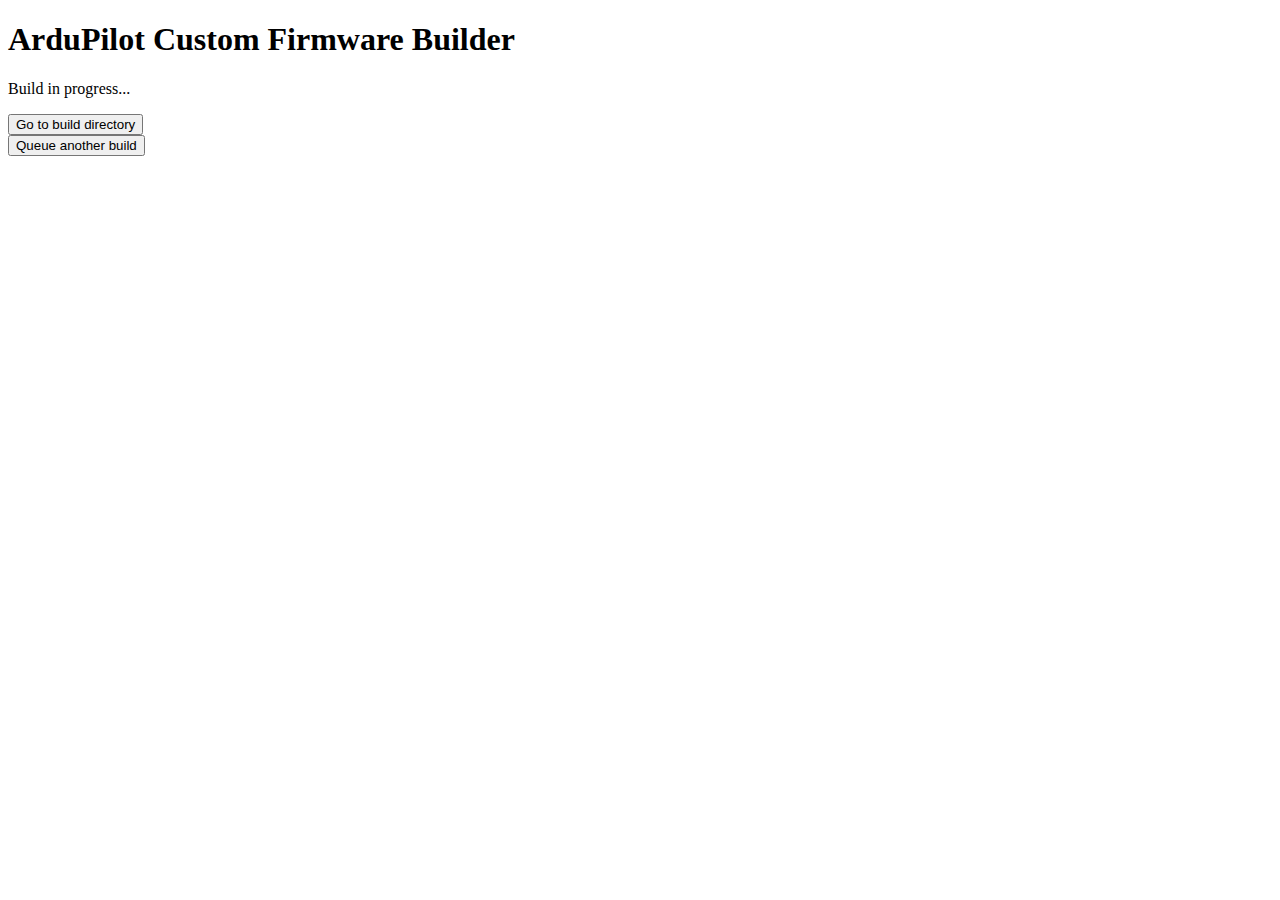
<file: templates/building.html>
<!doctype html>

<body>
    <div id="menu">
        <title>ArduPilot Custom Firmware Builder</title>
        <h1>ArduPilot Custom Firmware Builder</h1>

        <p>Build in progress...</p>
        
        <form action="http://localhost:8080">
            <input type="submit" value="Go to build directory" />
        </form>
        <form action="/home" method="post">
            <input type="submit" value="Queue another build" method="post">
        </form>
    </div>
</body>
<br />
</file>
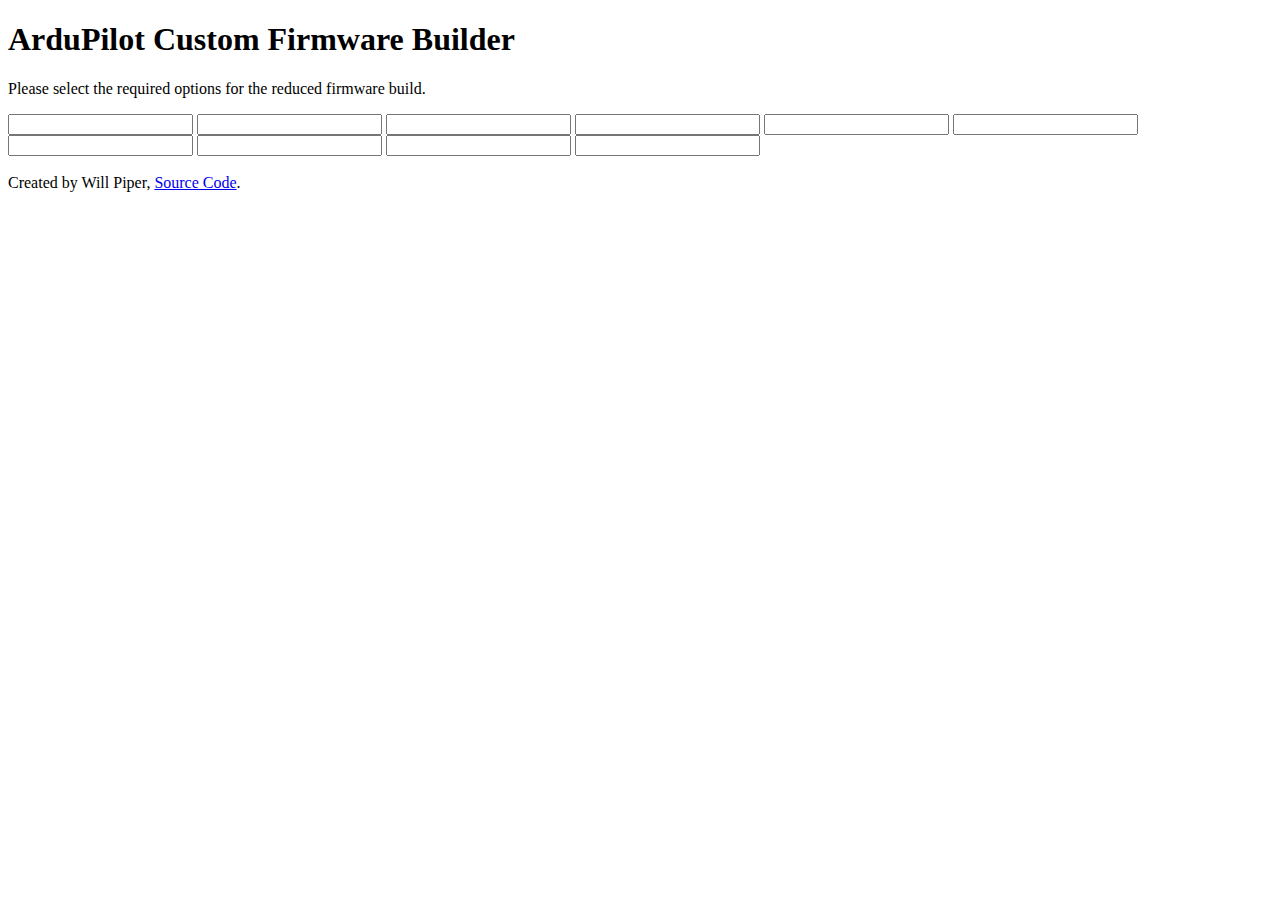
<file: templates/index_curl.html>
<!doctype html>

<body>
    <div id="menu">
        <title>ArduPilot Custom Firmware Builder</title>
        <h1>ArduPilot Custom Firmware Builder</h1>

        <p>Please select the required options for the reduced firmware build.</p>

        <form action="/generate" method="post">
            <input name="vehicle">
            <input name="board">
            <input name="option1">
            <input name="option2">
            <input name="option3">
            <input name="option4">
            <input name="option5">
            <input name="option6">
            <input name="option7">
            <input name="option8">
        </form>
    </div>



    <!-- <div id="menu">
        <title>ArduPilot Custom Firmware Builder</title>
        <h1>ArduPilot Custom Firmware Builder</h1>

        <p>Please select the required options for the reduced firmware build.</p>

        <form action="/generate" method="post">
            <label for="vehicle">Choose a vehicle:</label>
            <select name="vehicle">
                <option value="copter">Copter</option>
                <option value="plane">Plane</option>
                <option value="rover">Rover</option>
                <option value="sub">Sub</option>
            </select>
            <br><br>
            <label for="board">Choose a board:</label>
            <select name="board">
                <option value="BeastF7">BeastF7</option>
                <option value="BeastH7">BeastH7</option>
            </select>
            <br><br>
            <input type="checkbox" name="option1" value="define HAL_NAVEKF2_AVAILABLE 1">
            <input type="hidden" name="option1" value="define HAL_NAVEKF2_AVAILABLE 0"> EKF2
            <br>
            <input type="checkbox" name="option2" value="define HAL_NAVEKF3_AVAILABLE 1">
            <input type="hidden" name="option2" value="define HAL_NAVEKF3_AVAILABLE 0"> EKF3
            <br>
            <input type="checkbox" name="option3" value="define HAL_WITH_DSP 1">
            <input type="hidden" name="option3" value="define HAL_WITH_DSP 0"> HAL_WITH_DSP
            <br>
            <input type="checkbox" name="option4" value="define HAL_SPRAYER_ENABLED 1">
            <input type="hidden" name="option4" value="define HAL_SPRAYER_ENABLED 0"> HAL_SPRAYER_ENABLED
            <br>
            <input type="checkbox" name="option5" value="define HAL_PARACHUTE_ENABLED 1">
            <input type="hidden" name="option5" value="define HAL_PARACHUTE_ENABLED 0"> HAL_PARACHUTE_ENABLED
            <br>
            <input type="checkbox" name="option6" value="define HAL_MOUNT_ENABLED 1">
            <input type="hidden" name="option6" value="define HAL_MOUNT_ENABLED 0"> HAL_MOUNT_ENABLED
            <br>
            <input type="checkbox" name="option7" value="define HAL_HOTT_TELEM_ENABLED 1">
            <input type="hidden" name="option7" value="define HAL_HOTT_TELEM_ENABLED 0"> HAL_HOTT_TELEM_ENABLED
            <br>
            <input type="checkbox" name="option8" value="define HAL_BATTMON_FUEL_ENABLE 1">
            <input type="hidden" name="option8" value="define HAL_BATTMON_FUEL_ENABLE 0"> HAL_BATTMON_FUEL_ENABLE
            <br><br>
            <input type="submit" value="Generate" method="post">
        </form>
    </div> -->
</body>
<br />

<footer>Created by Will Piper, <a href=https://github.com/willpiper24/terraingen>Source Code<a>.</footer>
</file>
